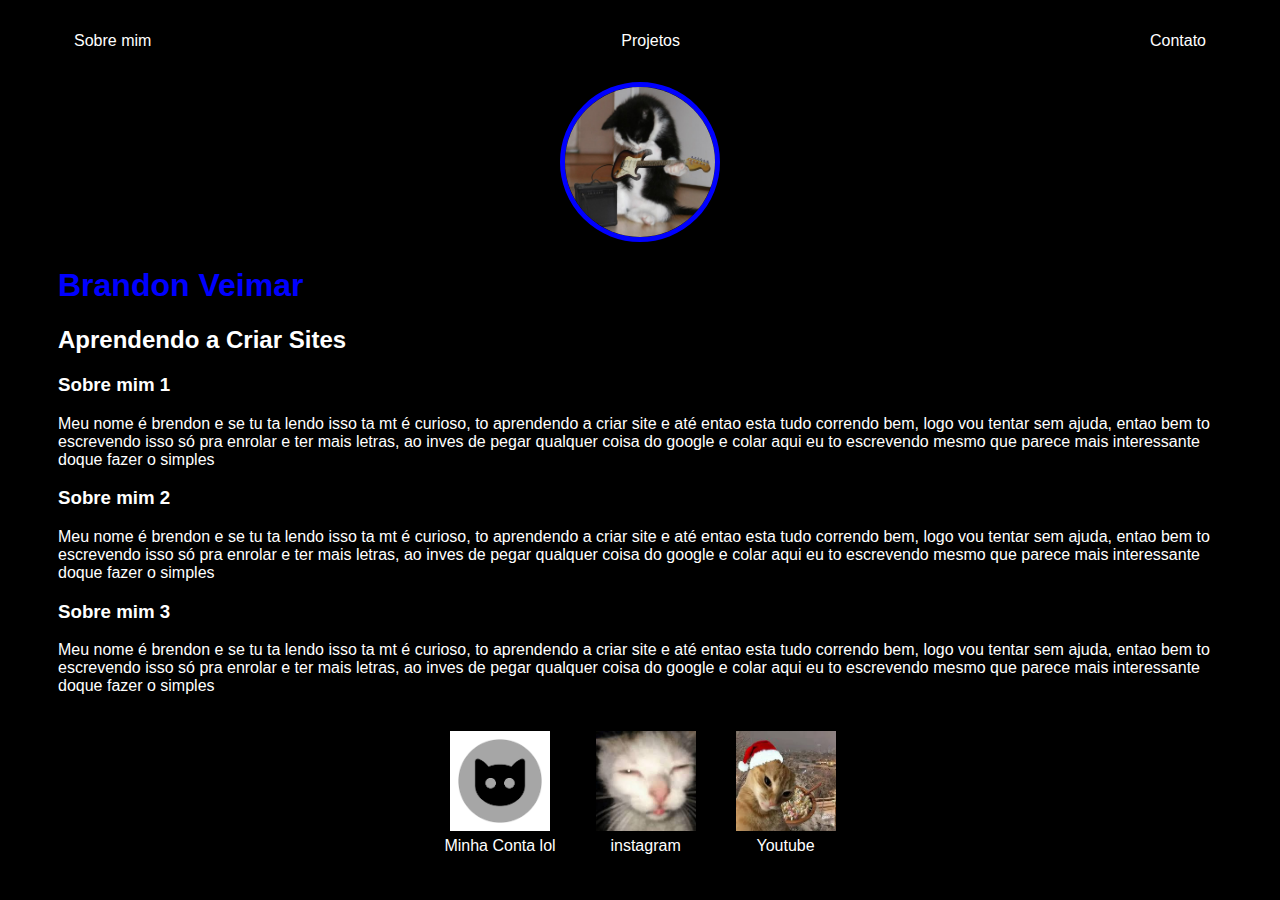
<file: index.html>
<!DOCTYPE html>
<html lang="en">
<head>
    <meta charset="UTF-8">
    <meta name="viewport" content="width=device-width, initial-scale=1.0">
    <link rel="shortcut icon" href="img/favicon-32x32.png" type="image/x-icon">
    <title>brandon</title>
    <link rel="stylesheet" href="index.css">
</head>
<body>
    <div class="container">
        <nav>
        <ul>
            <li>
                <a href="index.html"> Sobre mim</a>
            </li>
            <li>
                <a href="project.html"> Projetos</a>
            </li>
            <li>
                <a href="contact.html">Contato</a>
            </li>
        </ul>
    </nav>

    <header>
        <div class="center">
        <img src="./img/gato imagem guitarra.jpg"></img>
        </div>
        <h1>Brandon Veimar</h1>
        <h2>Aprendendo a Criar Sites</h2>
    </header>

    <main>
        <section>
            <h3>Sobre mim 1</h3>
            <p>
               Meu nome é brendon e se tu ta lendo isso ta mt é curioso, to aprendendo a criar site e até entao esta tudo correndo bem, logo vou tentar sem ajuda, entao bem to escrevendo isso só pra enrolar e ter mais letras, ao inves de pegar qualquer coisa do google e colar aqui eu to escrevendo mesmo que parece mais interessante doque fazer o simples
            </p>
        </section>
             <section>
            <h3>Sobre mim 2</h3>
            <p>
               Meu nome é brendon e se tu  ta lendo isso ta mt é curioso, to aprendendo a criar site e até entao esta tudo correndo bem, logo vou tentar sem ajuda, entao bem to escrevendo isso só pra enrolar e ter mais letras, ao inves de pegar qualquer coisa do google e colar aqui eu to escrevendo mesmo que parece mais interessante doque fazer o simples
            </p>
        </section>
             <section>
            <h3>Sobre mim 3</h3>
            <p>
               Meu nome é brendon e se tu  ta lendo isso ta mt é curioso, to aprendendo a criar site e até entao esta tudo correndo bem, logo vou tentar sem ajuda, entao bem to escrevendo isso só pra enrolar e ter mais letras, ao inves de pegar qualquer coisa do google e colar aqui eu to escrevendo mesmo que parece mais interessante doque fazer o simples
            </p>
        </section>
    </main>

    <footer>
        <a href="https://u.gg/lol/profile/br1/colapso-six/overview" target="_blank" rel="noopener noreferrer"> 
            <img src="./img/icongato.png"></img>
            <p>Minha Conta lol</p>
        </a>
                <a href="https://www.instagram.com/__colapso_._/" target="_blank" rel="noopener noreferrer"> 
            <img src="./img/gato1.jpg"></img>
            <p>instagram</p>
        </a>
                <a href="https://www.youtube.com/@Nao_e_o_sixX" target="_blank" rel="noopener noreferrer"> 
            <img src="./img/gato noel.jpg"></img>
            <p>Youtube</p>
        </a>
    </footer>
    </div>

</body>
</file>
<file: index.css>
body {
    color: white;
    background-color: black;
    font-family: Arial, Helvetica, sans-serif;
}

ul {
    display: flex;
    justify-content: space-between;
    list-style-type: none;
    align-items: center;
    padding: 16px;
}

a {
    color: white;
    text-decoration: none;
}


header img {
    width: 150px;
    height: 150px;
    border-radius: 50%;
    border: 5px solid blue
}

.center{
    text-align: center;
}

h1 {
    color: blue;
}

    footer img{
        width: 100px;
        height: 100px;

}

footer {
    display: flex;
    justify-self: center;
}

footer a {
    margin: 20px;
    text-align: center;
}
footer p {
    margin-top: 2px;
}

.container {
    padding: 0px 50px;
}

nav a :hover {
    color: blue;

}
</file>
